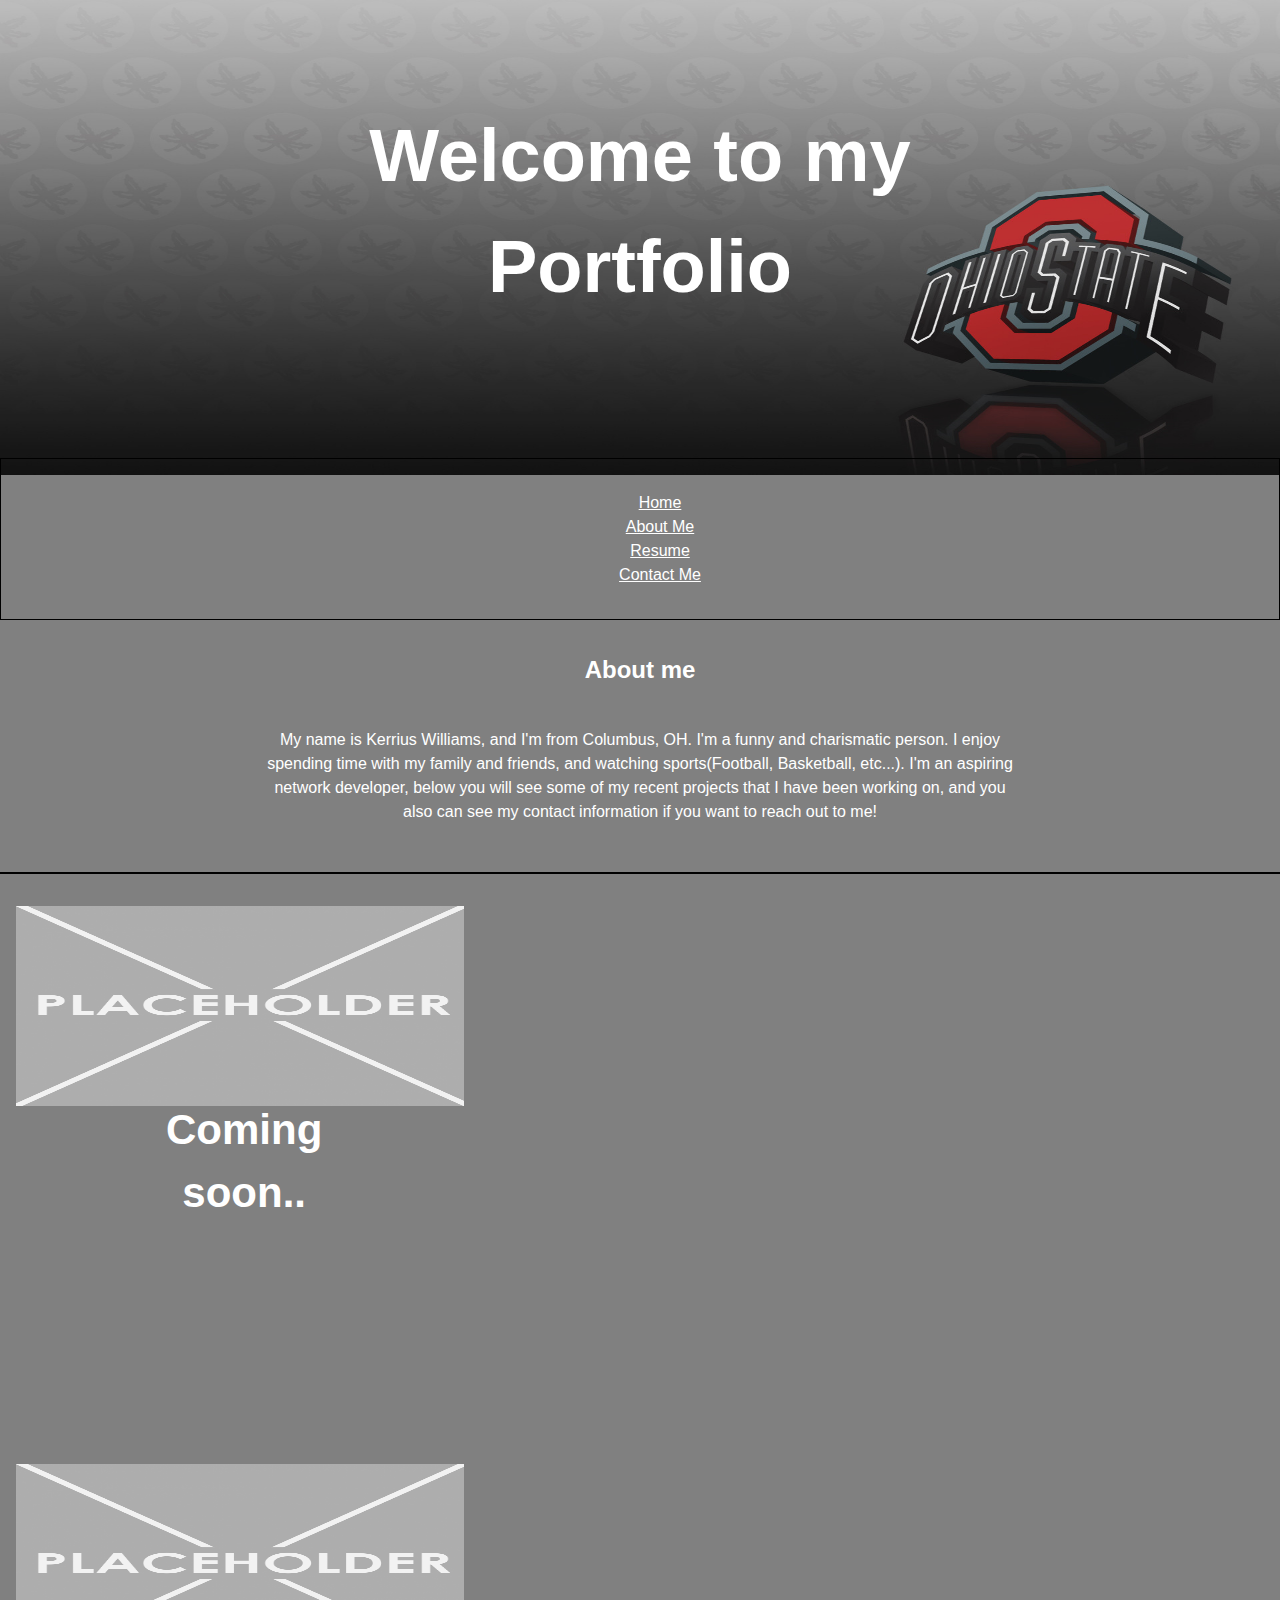
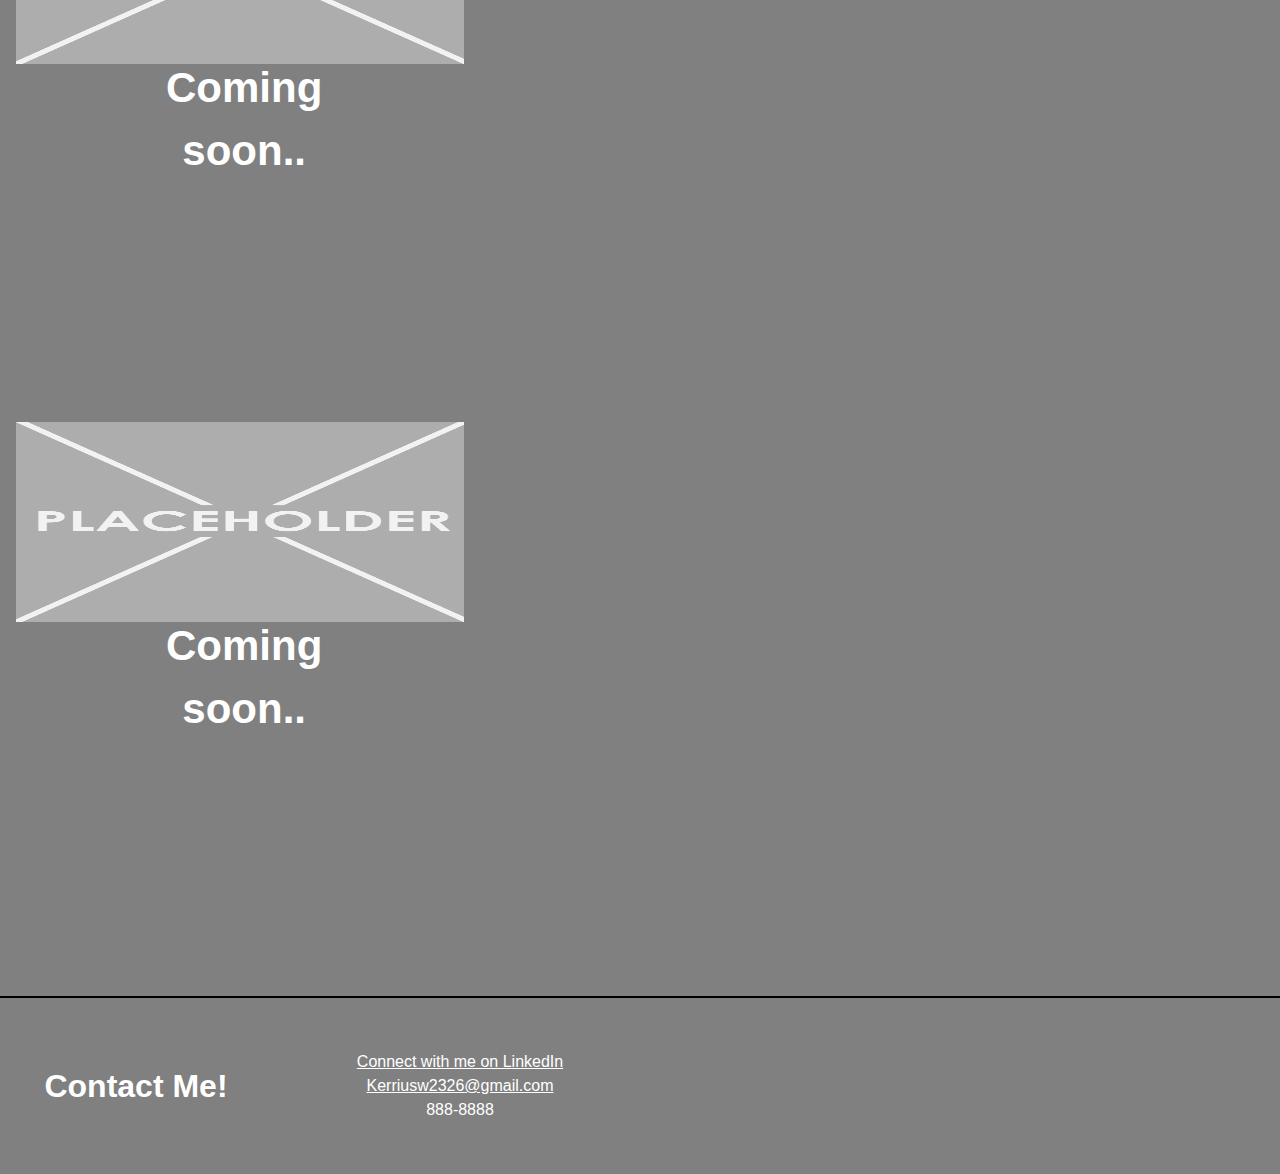
<file: Index.html>
<!DOCTYPE html>
<html lang="en">
<head>
    <meta charset="UTF-8">
    <meta name="viewport" content="width=device-width, initial-scale=1.0">
    <meta http-equiv="X-UA-Compatible" content="ie=edge" />
    <title>Kerrius Portfolio</title>
    <link rel="stylesheet" href="Portolio-main.css" />
  </head>
  <body>

    <!-- Header and Navbar -->
    
    <header id="header" class="grid">
        <img id="osu" src="OSU-intro.png">
        <div class="content-wrap">
            <h1>Welcome to my Portfolio</h1>
       </div>
        </header>


        <nav>
            <ul class="menu">
                <li><a href="#header">Home</a></li>
                <li><a href="#main">About Me</a></li>
                <li><a href=https://www.linkedin.com/in/kerrius-williams-3229ab136/">Resume</a></li>
                <li><a href="#main-footer">Contact Me</a></li>
            </ul>
        </nav>
    </section>
        
<!-- Main Content-->
     
    <!--About me section-->
    <main id="main">
        <section id="section-1" class="grid">
        <div class="content-wrap">
                <h2 class="content-title">About me</h2>
                <p>My name is Kerrius Williams, and I'm from Columbus, OH. I'm a funny and charismatic person. I enjoy spending time with my family and friends, and watching sports(Football, Basketball, etc...). I'm an aspiring network developer, below you will see some of my recent projects that I have been working on, and you also can see my contact information if you want to reach out to me!</p>
            </div>
        </section>
    
    <!-- My work -->
    <section id="section-2" class="grid">
        <ul>
            <li>
                <div class="card">
                    <img class="place" src="placeholder.png" alt="placeholder image">
                    <div class="card-content">
                        <h3 class="card-title">Coming soon..</h3>
                        <p></p>
                    </div>
                </div>
            </li>
            <li>
                <div class="card">
                    <img class="place" src="placeholder.png" alt="placeholder image">
                    <div class="card-content">
                        <h3 class="card-title">Coming soon..</h3>
                        <p></p>
                    </div>
                </div>
            </li>
            <li>
                <div class="card">
                    <img class="place" src="placeholder.png" alt="placeholder image">
                    <div class="card-content">
                        <h3 class="card-title">Coming soon..</h3>
                        <p></p>
                    </div>
                </div>
            </li>
        </ul>
    </section> 
    
    <!-- Footer -->
    <footer id="main-footer" class="grid">
        <h1>Contact Me!</h1>
            <ul>
                <li><a href="https://www.linkedin.com/in/kerrius-williams-3229ab136/">Connect with me on LinkedIn</a></li>
                <li><a href="https://mail.google.com/">Kerriusw2326@gmail.com</a></li>
                <li>888-8888</li>
            </ul>
    </footer>

    </main>
</body>

</html>
</file>
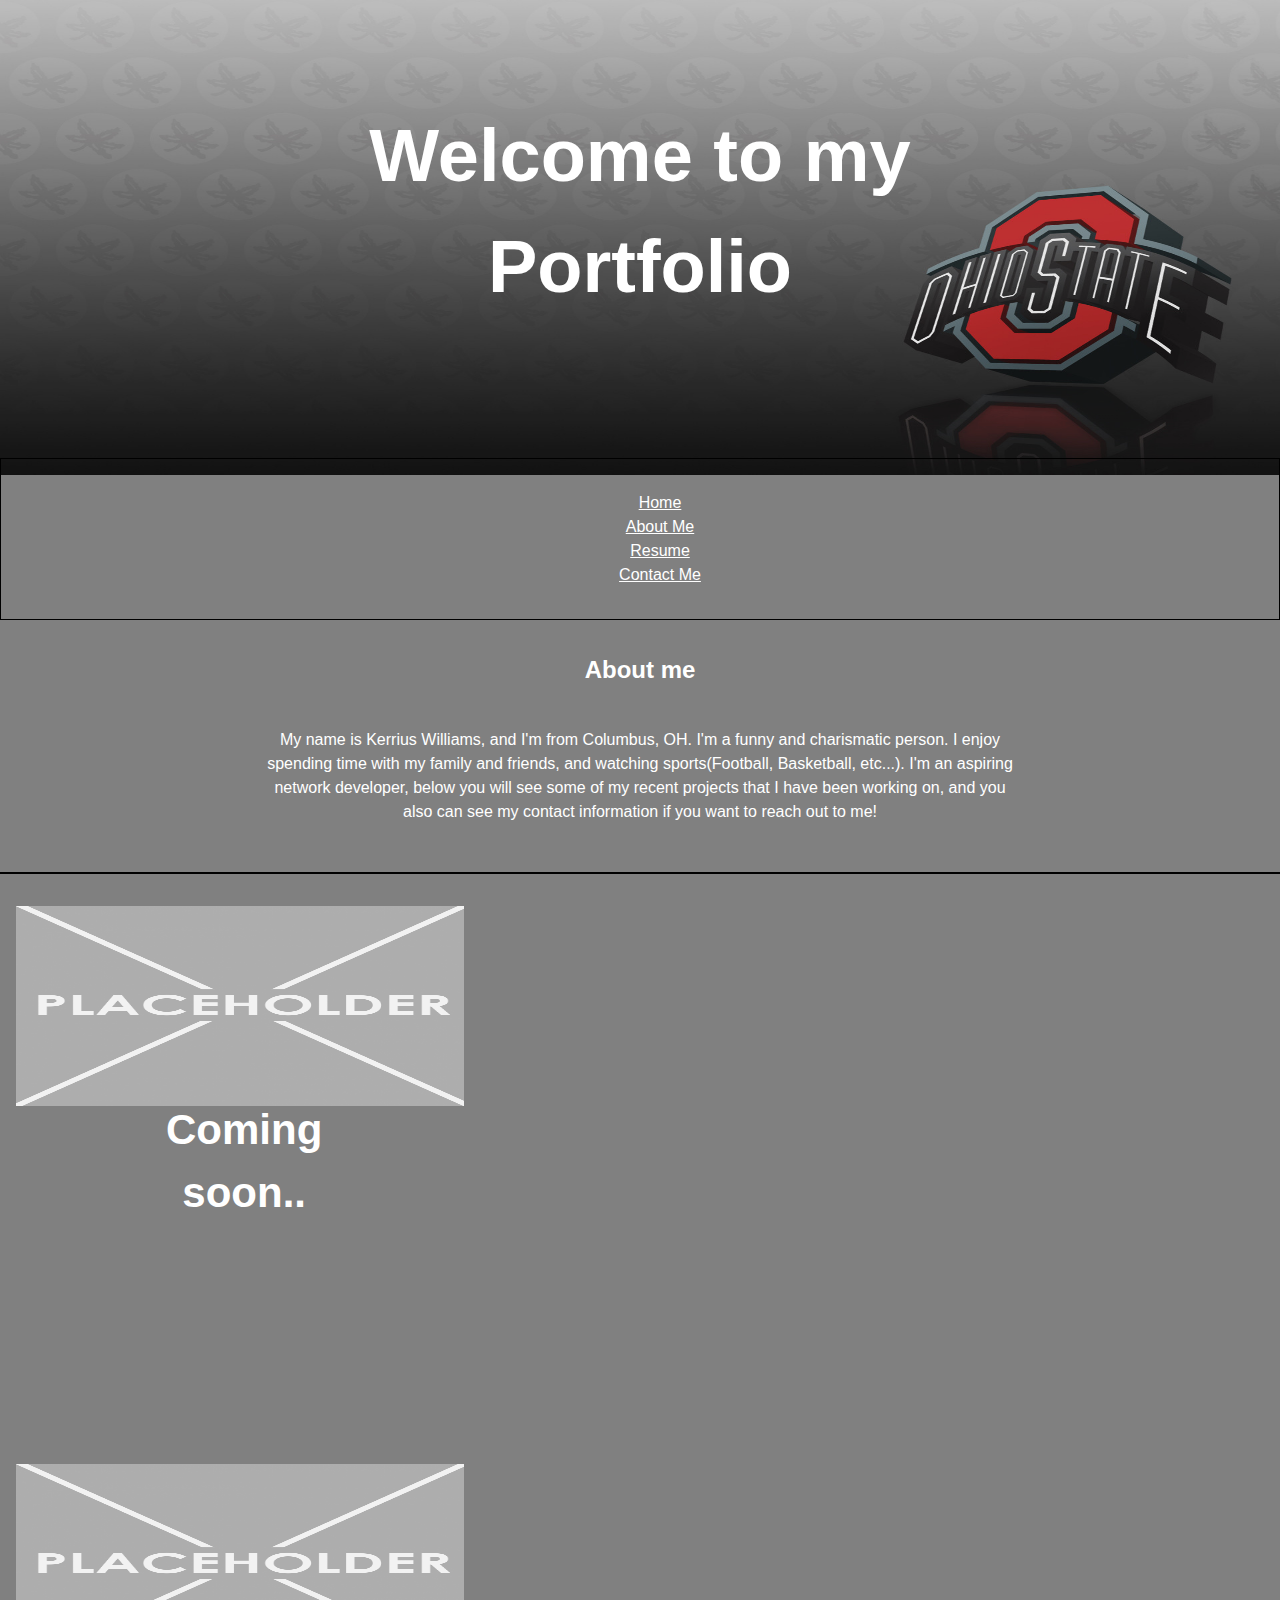
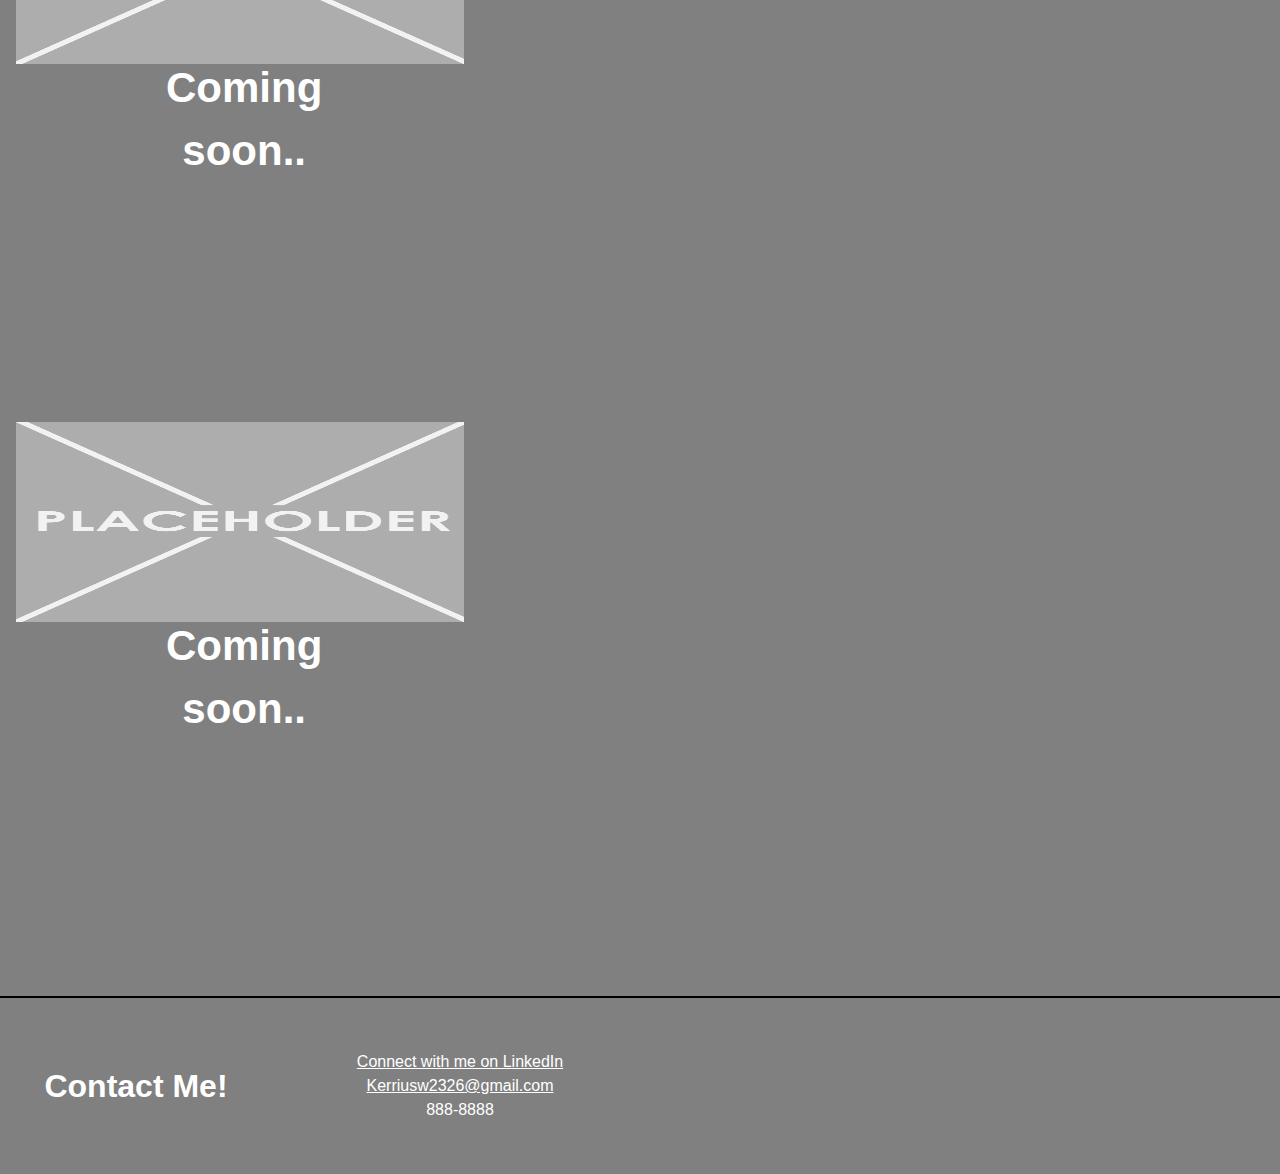
<file: PortfolioMain.html>
<!DOCTYPE html>
<html lang="en">
<head>
    <meta charset="UTF-8">
    <meta name="viewport" content="width=device-width, initial-scale=1.0">
    <meta http-equiv="X-UA-Compatible" content="ie=edge" />
    <title>Kerrius Portfolio</title>
    <link rel="stylesheet" href="Portolio-main.css" />
  </head>
  <body>

    <!-- Header and Navbar -->
    
    <header id="header" class="grid">
        <img id="osu" src="OSU-intro.png">
        <div class="content-wrap">
            <h1>Welcome to my Portfolio</h1>
       </div>
        </header>


        <nav>
            <ul class="menu">
                <li><a href="#header">Home</a></li>
                <li><a href="#main">About Me</a></li>
                <li><a href=https://www.linkedin.com/in/kerrius-williams-3229ab136/">Resume</a></li>
                <li><a href="#main-footer">Contact Me</a></li>
            </ul>
        </nav>
    </section>
        
<!-- Main Content-->
     
    <!--About me section-->
    <main id="main">
        <section id="section-1" class="grid">
        <div class="content-wrap">
                <h2 class="content-title">About me</h2>
                <p>My name is Kerrius Williams, and I'm from Columbus, OH. I'm a funny and charismatic person. I enjoy spending time with my family and friends, and watching sports(Football, Basketball, etc...). I'm an aspiring network developer, below you will see some of my recent projects that I have been working on, and you also can see my contact information if you want to reach out to me!</p>
            </div>
        </section>
    
    <!-- My work -->
    <section id="section-2" class="grid">
        <ul>
            <li>
                <div class="card">
                    <img class="place" src="placeholder.png" alt="placeholder image">
                    <div class="card-content">
                        <h3 class="card-title">Coming soon..</h3>
                        <p></p>
                    </div>
                </div>
            </li>
            <li>
                <div class="card">
                    <img class="place" src="placeholder.png" alt="placeholder image">
                    <div class="card-content">
                        <h3 class="card-title">Coming soon..</h3>
                        <p></p>
                    </div>
                </div>
            </li>
            <li>
                <div class="card">
                    <img class="place" src="placeholder.png" alt="placeholder image">
                    <div class="card-content">
                        <h3 class="card-title">Coming soon..</h3>
                        <p></p>
                    </div>
                </div>
            </li>
        </ul>
    </section> 
    
    <!-- Footer -->
    <footer id="main-footer" class="grid">
        <h1>Contact Me!</h1>
            <ul>
                <li><a href="https://www.linkedin.com/in/kerrius-williams-3229ab136/">Connect with me on LinkedIn</a></li>
                <li><a href="https://mail.google.com/">Kerriusw2326@gmail.com</a></li>
                <li>888-8888</li>
            </ul>
    </footer>

    </main>
</body>

</html>
</file>
<file: Portolio-main.css>
/* core style*/

body {
    margin: 0;
    font-family: Arial, Helvetica, sans-serif;
    background: gray;
    color: white;
    line-height: 1.5;
    text-align: center;
}

img{
    display: block;
    width: 100%;
    height: auto;
}

h1, h2, h3 {
    margin: 0;
    padding: 1em 0;
}

p {
    margin: 0;
    padding: 1em 0;
}

nav {
    color: gray;
    padding: 1em 2em;
    border: 1px solid black;
    margin: .5em 0;
}

nav ul {
    text-decoration: none;
}

nav li a {
    color: white;
}

nav:hover {
    background-color: red;
}

/* header */

#header {
    min-height: 450px;
}

#osu {
    position: absolute;
    background-position: center;
    background-repeat: no-repeat;
    background-size: cover;
    width: 100%;
    height: 475px;
    z-index: -1;
    opacity: 0.9;
}

#header h1 {
    padding-top: 100px;
    padding-bottom: 0;
    font-size: 74px;
    color: white;
}

.content-wrap{
    padding: 0 1.5em;
}

/* section 1 */

#section-1{
    padding-bottom: 2em;
}

/* section 2 */

#section-2{
    padding: 2em 1em 1em;
    border-top: 2px solid black;
    border-bottom: 2px solid black;
}

#section-2 ul {
    list-style: none;
    margin: 0;
    padding: 0;
}

#section-2 li {
    margin-bottom: 1em;
}

.card-title {
   font-size: 42px;
   margin: 3em;
}

.card-content {
    padding: 1.5em;
}

.place {
    position: absolute;
    background-position: center;
    background-repeat: no-repeat;
    width: 35%;
    height: 200px;
    z-index: -1;
    opacity: 0.9;
}
/* Footer */

#main-footer {
    padding: 2em;
    background-color: gray;
    color: white;
    text-align: center;
    text-decoration: none;
    align-items: center;
}

#main-footer ul {
    list-style: none;
}

#main-footer li a {
    color: white;
}

#main-footer:hover {
    background-color: red;
    color: white;
}

/* Media queries */

@media(min-width: 700px) {
    .grid {
        display: grid;
        grid-template-columns: 1fr repeat(2, minmax(auto, 25em)) 1fr;
    }

    .content-wrap, #section-2 {
        grid-column: 2/4;
    }
}
</file>
